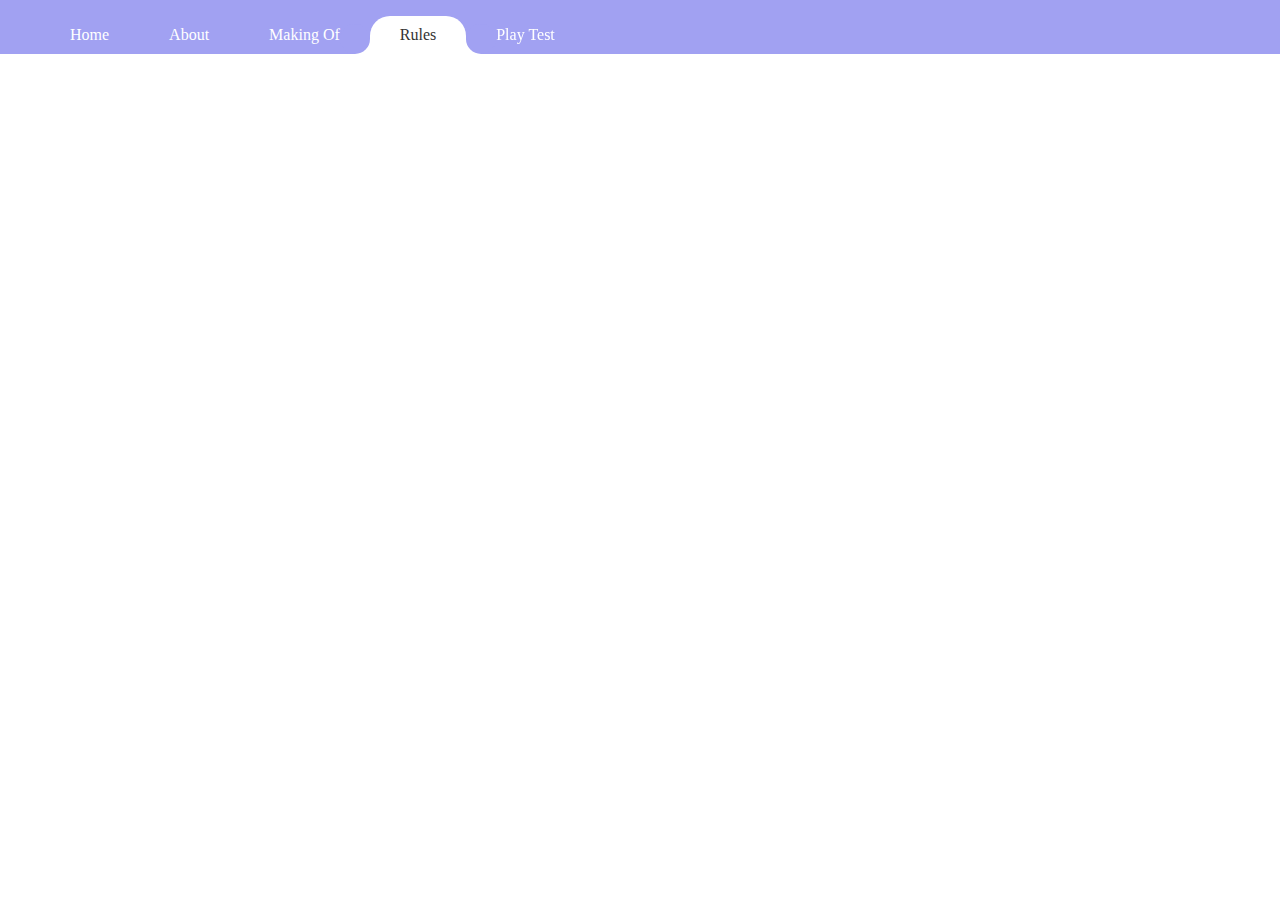
<file: index.html>
<!DOCTYPE html>
<html lang="en">
  
<head>
    <title>Curved Outside Active Tab | Geeksforgeeks</title>
    <link rel="stylesheet" href="style.css">
    <link rel="javascript" href="javascript.js">
</head>
  
<body>
    <h3 class="nextplaytest">
        <a href="playtest.html" title="More Information on the Next PlayTest">NEXT PLAY TEST 4/?</a>
    </h3>
    <div class="navbar">
        <ul>
            <li class="list-item" href="home.html">
                <a>
                    Home
                </a>
            </li>
            <li class="list-item">
                <a>
                    About
                </a>
            </li>
            <li class="list-item">
                <a>
                    Making Of
                </a>
            </li>
            <li class="list-item active" href="index.html">
                <a>
                    Rules
                </a>
            </li>
            <li class="list-item">
                <a>
                    Play Test
                </a>
            </li>
        </ul>
    </div>
    
</body>
  
</html>
</file>
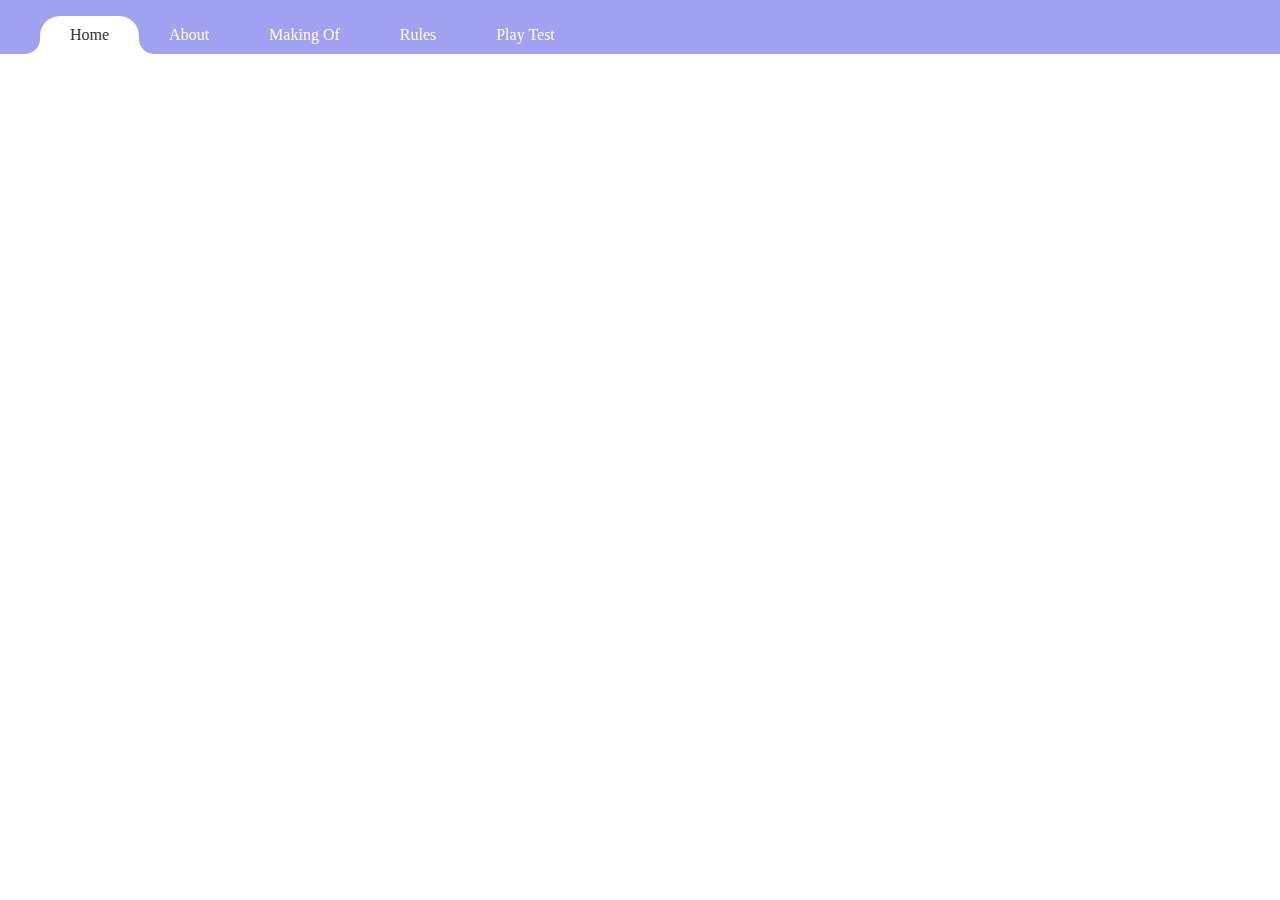
<file: home.html>
<!DOCTYPE html>
<html lang="en">
  
<head>
    <title>Curved Outside Active Tab | Geeksforgeeks</title>
    <link rel="stylesheet" href="style.css">
    <link rel="javascript" href="javascript.js">
</head>
  
<body>
    <h3 class="nextplaytest">
        <a href="playtest.html" title="More Information on the Next PlayTest">NEXT PLAY TEST 4/?</a>
    </h3>
    <div class="navbar">
        <ul>
            <li class="list-item active" href="home.html">
                <a>
                    Home
                </a>
            </li>
            <li class="list-item">
                <a>
                    About
                </a>
            </li>
            <li class="list-item">
                <a>
                    Making Of
                </a>
            </li>
            <li class="list-item" href="index.html">
                <a>
                    Rules
                </a>
            </li>
            <li class="list-item">
                <a>
                    Play Test
                </a>
            </li>
        </ul>
    </div>
    
</body>
  
</html>
</file>
<file: style.css>
.nextplaytest {
    position: fixed;
}

/* Style for making the navigation menu */
.navbar {
    position: fixed;
    left: 0px;
    top: 0px;
    height: auto;
    width: 100%;
    background: #a1a1f2; /* behind the nav color */
}
          
.navbar ul {
    display: flex;
    list-style-type: none;
    margin-block-start: 1em;
    margin-block-end: 1em;
    margin-inline-start: 0px;
    margin-inline-end: 0px;
    padding-inline-start: 0px;
    margin-bottom: 0px;
    padding-left: 40px;       
}
          
.navbar ul li {
    display: inline;        
    list-style: none;     
    padding-left: 30px;        
    padding-right: 30px;
    padding-top: 10px;         
    padding-bottom: 10px;        
    font-size: 1rem;       
    border-radius: 20px 20px 0px 0px;        
    position: relative;
}
  
.navbar ul li.active {
    background: #fff; /* Nav bar color */
}
  
.navbar ul li a {
    text-decoration: none;
    color: #fff; /* text of other pages */
}
  
.navbar ul li.active a {
    color: #333; /* current page text */
}

/*The Circles with box-shadow*/
li.active a::before {
    content: "";
    left: -30px;
    bottom: 0;
    height: 30px;
    width: 30px;
    position: absolute;
    background: #a1a1f2; /* cicle*/
    border-radius: 50%;
    box-shadow: 15px 15px 0 #fff; /* below cicle*/
}

li.active a::after {
    content: "";
    right: -30px;
    bottom: 0;
    height: 30px;
    width: 30px;
    position: absolute;
    background: #a1a1f2; /* cicle*/
    border-radius: 50%;
    box-shadow: -15px 15px 0 #fff; /* below cicle*/
}
</file>
